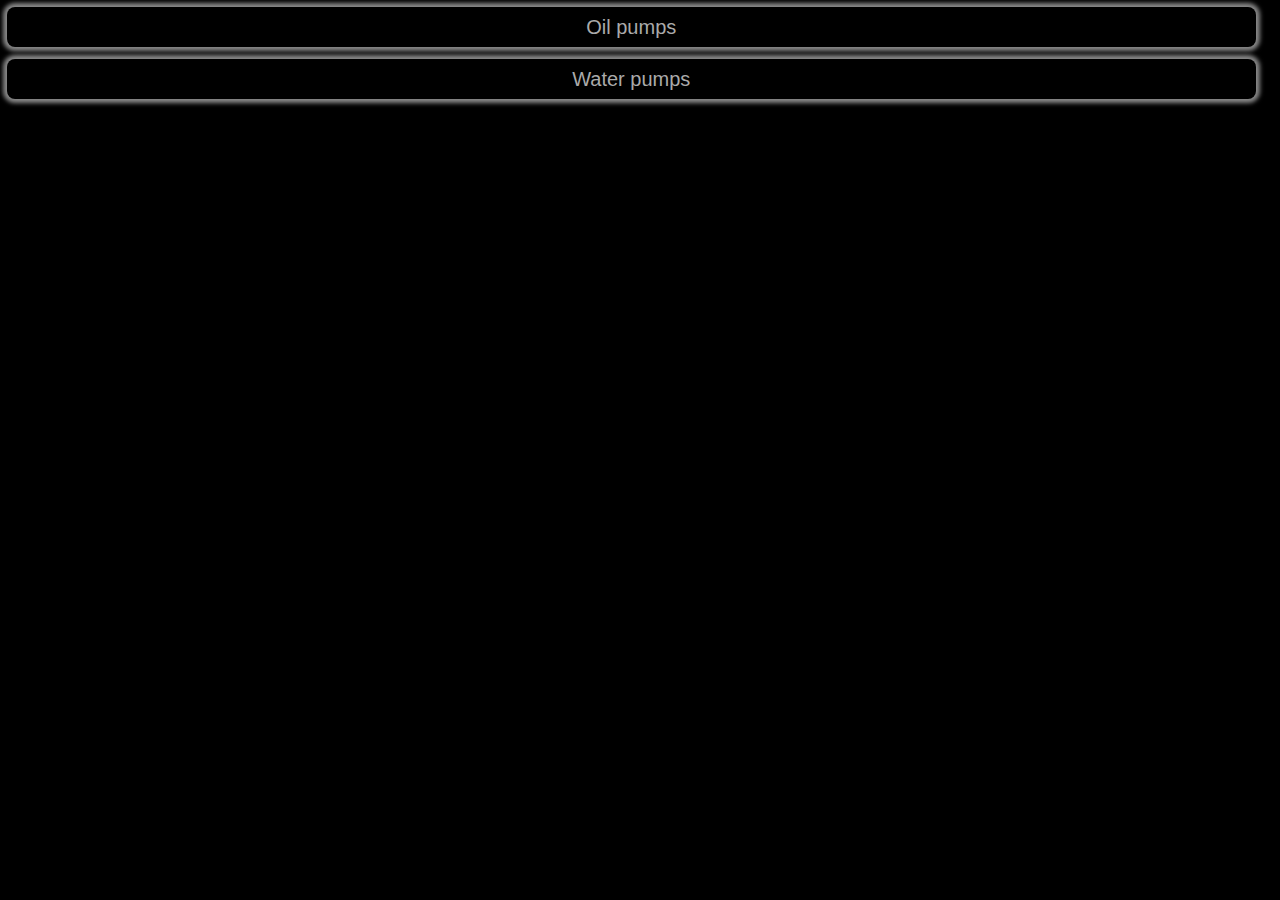
<file: UnityClient/Assets/StreamingAssets/BoilerController/index.html>
<!DOCTYPE HTML>
<html>

<head>
    <link rel="stylesheet" type="text/css" href="main.css">
    <script src="state.js"></script>
</head>
<script type="text/javascript">
    document.addEventListener('DOMContentLoaded', function () {
        SwitchPage('main');
        setInterval(request_periodical_update, 1000);
    }, false);
</script>

<body>
    <div id="main" style="display: none">
        <table style="width:100%">
            <tr>
                <td>
                    <a class="normalbutton" onClick="Navigate('oilpumpState','')">Oil pumps</a>
                </td>
            </tr>
            <tr>
                <td>
                    <a class="normalbutton" onClick="Navigate('waterpumpselector','')">Water pumps</a>
                </td>
            </tr>
        </table>
    </div>
    <div id="waterpumpselector" style="display: none">
        <table style="width:100%">
            <tr>
                <td>
                    <a class="normalbutton" onClick="Navigate('feedpumpState','')">FEED PUMP</a>
                </td>
            </tr>
            <tr>
                <td>
                    <a class="normalbutton" onClick="Navigate('circpumpState','')">CIRC. PUMP</a>
                </td>
            </tr>
        </table>
    </div>
    <div id="oilpumpState" style="display: none">
        <table style="width:100%">
            <tr>
                <td>FO PUMP1</td>
                <td data-hint='control' data-name='oil1'>STOP</td>
                <td>
                    <a class="togglebutton" onClick="Navigate('pumpControl','oil1')">Mode</a>
                </td>
            </tr>
            <tr>
                <td>STATE</td>
                <td data-hint='state' data-name='oil1'>OFF</td>
            </tr>
            <tr>
                <td>FO PUMP1</td>
                <td data-hint='control' data-name='oil2'>STOP</td>
                <td>
                    <a class="togglebutton" onClick="Navigate('pumpControl','oil2')">Mode</a>
                </td>
            </tr>
            <tr>
                <td>STATE</td>
                <td data-hint='state' data-name='oil2'>OFF</td>
            </tr>
        </table>
    </div>
    <div id="feedpumpState" style="display: none">
        <table style="width:100%">
            <tr>
                <td>FEED PUMP 1</td>
                <td data-hint='control' data-name='feed1'>STOP</td>
                <td>
                    <a class="togglebutton" onClick="Navigate('pumpControl','feed1')">Mode</a>
                </td>
            </tr>
            <tr>
                <td>STATE</td>
                <td data-hint='state' data-name='feed1'>OFF</td>
            </tr>
            <tr>
                <td>FEED PUMP 2</td>
                <td data-hint='control' data-name='feed2'>STOP</td>
                <td>
                    <a class="togglebutton" onClick="Navigate('pumpControl','feed2')">Mode</a>
                </td>
            </tr>
            <tr>
                <td>STATE</td>
                <td data-hint='state' data-name='feed2'>OFF</td>
            </tr>
        </table>
    </div>
    <div id="circpumpState" style="display: none">
        <table style="width:100%">
            <tr>
                <td>CIRC PUMP1</td>
                <td data-hint='control' data-name='circ1'>STOP</td>
                <td>
                    <a class="togglebutton" onClick="Navigate('pumpControl','circ1')">Mode</a>
                </td>
            </tr>
            <tr>
                <td>STATE</td>
                <td data-hint='state' data-name='circ1'>OFF</td>
            </tr>
            <tr>
                <td>CIRC PUMP2</td>
                <td data-hint='control' data-name='circ2'>STOP</td>
                <td>
                    <a class="togglebutton" onClick="Navigate('pumpControl','circ2')">Mode</a>
                </td>
            </tr>
            <tr>
                <td>STATE</td>
                <td data-hint='state' data-name='circ2'>OFF</td>
            </tr>
        </table>
    </div>
    <div id="pumpControl" style="display: none">
        <table style="width:100%">
            <tr>
                <td>
                    <a id="Start" class="togglebutton" onClick="SwitchPump(this.id)">Start</a>
                </td>
                <td>
                    <a id="Stop" class="togglebutton" onClick="SwitchPump(this.id)">Stop</a>
                </td>
            </tr>
            <tr>
                <td>
                    <a id="StBy" class="togglebutton" onClick="SwitchPump(this.id)">St-By</a>
                </td>
            </tr>
        </table>
    </div>
    <div id="footer">
        <table style="width:100%">
            <tr>
                <td style="width:70%">&nbsp;</td>
                <td>
                    <a id="backbutton" class="normalbutton" onClick="NavigateBack();">Back</a>
                </td>
            </tr>
        </table>
    </div>
    <sc>
</body>

</html>
</file>
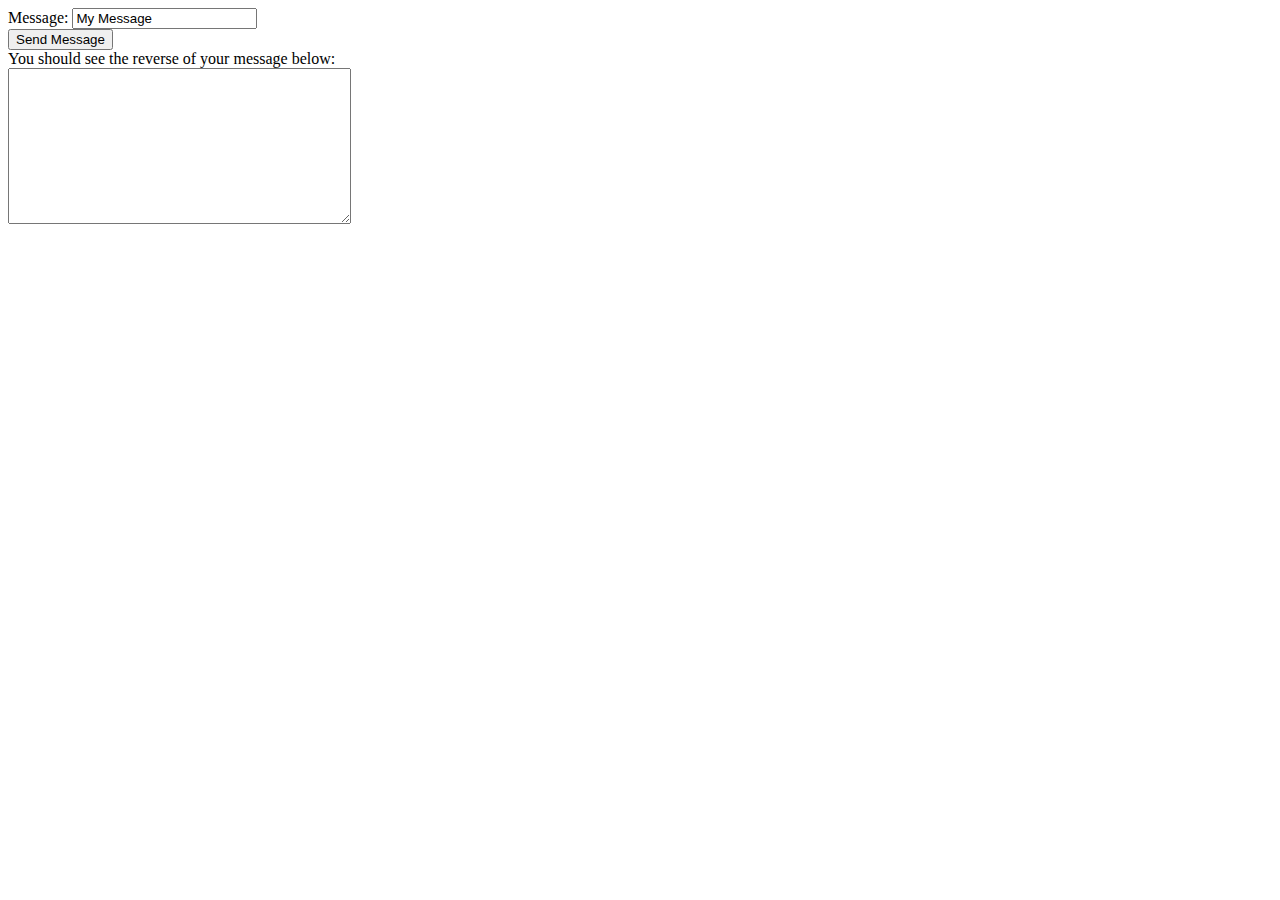
<file: BindingTest.html>
<html>
<head>
<title>Binding Test</title>
<script language="JavaScript">

// Send a query to the browser process.
function sendMessage() {
  window.cefQuery({
    request: 'BindingTest:' + document.getElementById("message").value,
    onSuccess: function(response) {
      document.getElementById('result').value = 'Response: '+response;
    },
    onFailure: function(error_code, error_message) {}
  });
}
</script>

</head>
<body bgcolor="white">
<form>
Message: <input type="text" id="message" value="My Message">
<br/><input type="button" onclick="sendMessage();" value="Send Message">
<br/>You should see the reverse of your message below:
<br/><textarea rows="10" cols="40" id="result"></textarea>
</form>
</body>
</html>
</file>
<file: UnityClient/Assets/StreamingAssets/BoilerController/main.css>
html {overflow:hidden;}
body
{
text-align: center;
overflow:hidden;
background-position:left top;
background-color:#000000;
background-repeat:no-repeat;
padding:0;
font-family:Arial, Helvetica, sans-serif;
font-size:20px;
margin:0px 0px 0px 0px;
border-style:none;
color:#aaaaaa;

}
td.topcontent
{
	vertical-align: top;
}
td.centered
{
	vertical-align: middle;
	text-align:center;
}
 
/*active image button*/
img
{
	margin : 0;
    padding : 0;
}
img.actimage
{
	display: block;
	opacity:0.4;
}
img.actimagehover
{
	display: block;
	opacity:1.0;
}

a.BUTTONLINK
{
	font-size:20px;
	color:#cccccc;
	display: block;
	opacity:0.7;
}
a.BUTTONLINK:hover
{
	color:#ffffff;
	opacity:1.0;
}
a.HOVERBUTTONLINK
{
	font-size:20px;
	color:#cccccc;
	display: block;
	opacity:0.7;
	border-radius: 5px;
	border: 2px solid transparent;
	box-shadow: 0px 0px 2px 2px transparent;
}
a.HOVERBUTTONLINK:hover
{
	font-size:20px;
	color:#cccccc;
	display: block;
	opacity:0.7;
	border-radius: 5px;
	border: 2px solid transparent;
	box-shadow: 0px 0px 2px 2px #4444AA;
}
a.selecteditem
{
	display: block;
	color:#000000;
	background-color:#cccccc;
}

a.mytelexmessage
{
	border:1px solid;
	font-size:15px;
	color:#cccccc;
	background-color:#282800;
	border-radius: 8px;
	width:98%;
	display:block;
}
a.notmytelexmessage
{
	border:1px solid;
	font-size:15px;
	color:#cccccc;
	background-color:#03212c;
	border-radius: 8px;
	width:98%;
	display:block;
}
a.MIDDLE2
{
	font-weight:bold;
	font-size:22px;
}
a.MIDDLE3
{
	font-weight:bold;
	font-size:14px;
}
a.BIG
{
	font-weight:bold;
	font-size:32px;
}
DIV.modalwindow
{
	border:1px;
	z-index: 99990;
	display: block;
	position: absolute;
	top: 0px;
	left: 0px;
	width :100%;
	height: 120%;
	background-color:#000000;
	opacity:0.9;
	filter:alpha(opacity=90);
}
DIV.modalwindow2
{
	border:1px;
	z-index: 99991;
	display: block;
	position: absolute;
	;top: 0px;
	;left: 0px;
	;width :40%;
	;height: 60%;
	background-color:#000000;
}
DIV.SCROLLDIV
{
	border:1px solid;
	border-radius: 8px;
	overflow-y:scroll;
	overflow-x:hidden;
	border-radius: 8px;
}
TABLE.modalwindowinternal
{
	border:2px solid;
	width :100%;
	height: 90%;
	filter:alpha(opacity=100);
	opacity:1.0;
	background-color:#000000;
}
TABLE.inputblocktable
{
	border: 2px solid transparent;
	border-radius: 4px;
	box-shadow: 0px 0px 5px 5px #888888;
	;background-color:#000000;
	text-align: center;
}
TABLE.buttonframe
{
	border-spacing: 7px 11px;
}
TABLE.bordertable
{
	border:2px solid;
	border-radius: 8px;
	box-shadow: 0px 0px 5px 5px #AAAAAA;
	background-color:#000000;
}
TABLE.screenkeyboardtable
{
	margin : 0;
    padding : 0;
	border-collapse : collapse;
	border:2px solid;
	border-radius: 8px;
	box-shadow: 0px 0px 5px 5px #AAAAAA;
	background-color:#000000;
	-webkit-transform: scale(0.7, 0.7);
}
TABLE.screenkeyboardtable td
{
	padding:0 px;
}

TABLE.alarmbordertable
{
	border:2px solid;
	border-radius: 8px;
	box-shadow: 0px 0px 5px 5px #FF0000;
	background-color:#000000;
}

TABLE.inputbordertable
{
	border: 2px solid transparent;
	border-radius: 8px;
	box-shadow: 0px 0px 2px 2px #444444;
	background-color:#000000;
}

TABLE.inputbordertableactive
{
	border: 2px solid transparent;
	border-radius: 8px;
	box-shadow: 0px 0px 2px 2px #4444AA;
	background-color:#000000;
}

img {vertical-align:middle;}
/*dynamic buttons*/
.togglebutton,.normalbutton
{
	display: block;
	text-align: center;
	width: 98%;
	border-radius: 8px;
	line-height:40px;
	box-shadow: 0px 0px 4px 4px #888888;
	background-color:#000000;
	margin-top: 4px;
    margin-bottom: 4px;
    margin-right: 8px;
    margin-left: 4px;
}
.togglebutton:hover,.normalbutton:hover
{
	display: block;
	text-align: center;
	width: 98%;
	border-radius: 8px;
	line-height:40px;
	box-shadow: 0px 0px 4px 4px #4444AA;
	background-color:#000000;
	margin-top: 4px;
    margin-bottom: 4px;
    margin-right: 8px;
    margin-left: 4px;
}
.togglebuttonset
{
	display: block;
	text-align: center;
	width: 98%;
	border-radius: 8px;
	line-height:40px;
	box-shadow: 0px 0px 4px 4px #888888;
	background-color:gray;
	margin-top: 4px;
    margin-bottom: 4px;
    margin-right: 8px;
    margin-left: 4px;
}
.togglebuttonset:hover
{
	display: block;
	text-align: center;
	width: 98%;
	border-radius: 8px;
	line-height:40px;
	box-shadow: 0px 0px 4px 4px #4444AA;
	background-color:white;
	margin-top: 4px;
    margin-bottom: 4px;
    margin-right: 8px;
    margin-left: 4px;
}

.radioinput{
font-size:20px;
color:#ffffff;
text-align: left;
-webkit-border-radius: 8px;
-moz-border-radius: 8px;
border-radius: 8px;
background-color:#000000;
}

.multiinput
{
overflow: hidden;
font-size:20px;
color:#ffffff;
text-align: left;
border-radius: 8px;
background: none;
background-color:#000000;
}
.multiinputupper
{
text-transform:uppercase;
overflow: hidden;
font-size:20px;
color:#ffffff;
text-align: left;
border-radius: 8px;
background: none;
background-color:#000000;
}

/*start checkbox styles*/
.squaredThree {
	width: 20px;
  left:-20px;
	position: relative;
}
.squaredThree input[type=checkbox] {
	visibility: hidden;
}
.squaredThree label {
	cursor: pointer;
	position: absolute;
	width: 20px;
	height: 20px;
	top: 0;
  
	border-radius: 4px;
	box-shadow: inset 0px 1px 1px rgba(0,0,0,0.5), 0px 1px 0px rgba(255,255,255,.4);

	background: -webkit-linear-gradient(top, #222 0%, #45484d 100%);
	background: -moz-linear-gradient(top, #222 0%, #45484d 100%);
	background: linear-gradient(top, #222 0%, #45484d 100%);
}

.squaredThree label:after {
	opacity: 0;
	content: '';
	position: absolute;
	width: 9px;
	height: 5px;
	background: transparent;
	top: 4px;
	left: 4px;
	border: 3px solid #00ff00;
	border-top: none;
	border-right: none;
	-webkit-transform: rotate(-45deg);
}

.squaredThree label:hover::after {
	opacity: 0.3;
}

.squaredThree input[type=checkbox]:checked + label:after {
	opacity: 1;
}
/*end checkbox styles*/

/* Main menu */
#menu
{
        width: 100%;
        margin: 0;
        padding: 10px 0 0 0;
        list-style: none;
        background: #111;
        background: -moz-linear-gradient(#444, #111);
		background: -webkit-gradient(linear,left bottom,left top,color-stop(0, #111),color-stop(1, #444));
        background: -webkit-linear-gradient(#444, #111);
        background: -o-linear-gradient(#444, #111);
        background: -ms-linear-gradient(#444, #111);
        background: linear-gradient(#444, #111);
        -moz-border-radius: 50px;
        border-radius: 50px;
        -moz-box-shadow: 0 2px 1px #9c9c9c;
        -webkit-box-shadow: 0 2px 1px #9c9c9c;
        box-shadow: 0 2px 1px #9c9c9c;
}

#menu li
{
        float: left;
        padding: 0 0 10px 0;
        position: relative;
}

#menu a
{
        float: left;
        height: 25px;
        padding: 0 25px;
        color: #999;
        text-transform: uppercase;
        font: bold 12px/25px Arial, Helvetica;
        text-decoration: none;
        text-shadow: 0 1px 0 #000;
}

#menu li:hover > a
{
        color: #fafafa;
}

*html #menu li a:hover /* IE6 */
{
        color: #fafafa;
}

#menu li:hover > ul
{
        display: block;
}

/* Submenu */

#menu ul
{
    list-style: none;
    margin: 0;
    padding: 0;
    display: none;
    position: absolute;
    top: 35px;
    left: 0;
    z-index: 99999;
    background: #444;
    background: -moz-linear-gradient(#444, #111);
    background: -webkit-gradient(linear,left bottom,left top,color-stop(0, #111),color-stop(1, #444));
    background: -webkit-linear-gradient(#444, #111);
    background: -o-linear-gradient(#444, #111);
    background: -ms-linear-gradient(#444, #111);
    background: linear-gradient(#444, #111);
    -moz-border-radius: 5px;
    border-radius: 5px;
}

#menu ul li
{
    float: none;
    margin: 0;
    padding: 0;
    display: block;
    -moz-box-shadow: 0 1px 0 #111111, 0 2px 0 #777777;
    -webkit-box-shadow: 0 1px 0 #111111, 0 2px 0 #777777;
    box-shadow: 0 1px 0 #111111, 0 2px 0 #777777;
}

#menu ul li:last-child
{
    -moz-box-shadow: none;
    -webkit-box-shadow: none;
    box-shadow: none;
}

#menu ul a
{
    padding: 10px;
        height: auto;
    line-height: 1;
    display: block;
    white-space: nowrap;
    float: none;
        text-transform: none;
}

*html #menu ul a /* IE6 */
{
        height: 10px;
        width: 150px;
}

*:first-child+html #menu ul a /* IE7 */
{
        height: 10px;
        width: 150px;
}

#menu ul a:hover
{
    background: #0186ba;
        background: -moz-linear-gradient(#04acec,  #0186ba);
        background: -webkit-gradient(linear, left top, left bottom, from(#04acec), to(#0186ba));
        background: -webkit-linear-gradient(#04acec,  #0186ba);
        background: -o-linear-gradient(#04acec,  #0186ba);
        background: -ms-linear-gradient(#04acec,  #0186ba);
        background: linear-gradient(#04acec,  #0186ba);
}

#menu ul li:first-child a
{
    -moz-border-radius: 5px 5px 0 0;
    border-radius: 5px 5px 0 0;
}

#menu ul li:first-child a:after
{
    content: '';
    position: absolute;
    left: 30px;
    top: -8px;
    width: 0;
    height: 0;
    border-left: 5px solid transparent;
    border-right: 5px solid transparent;
    border-bottom: 8px solid #444;
}

#menu ul li:first-child a:hover:after
{
    border-bottom-color: #04acec;
}

#menu ul li:last-child a
{
    -moz-border-radius: 0 0 5px 5px;
    border-radius: 0 0 5px 5px;
}
/*------------------------------------*\
	NAV
\*------------------------------------*/
#nav{
	list-style:none;
	/* Clear floats */
	float:left;
	width:100%;
	/* Bring the nav above everything else--uncomment if needed.
	position:relative;
	z-index:5;
	*/
}
#nav li{
	float:left;
	position:relative;
}
#nav a{
	display:block;
	text-decoration:none;
}
#nav a:hover{
	color:#fff;
	text-decoration:underline;
}

/*--- DROPDOWN ---*/
#nav ul{
	list-style:none;
	position:absolute;
	left:-9999px; /* Hide off-screen when not needed (this is more accessible than display:none;) */
}
#nav ul li{
	padding-top:1px; /* Introducing a padding between the li and the a give the illusion spaced items */
	float:none;
}
#nav ul a{
	white-space:nowrap; /* Stop text wrapping and creating multi-line dropdown items */
}
#nav li:hover ul{ /* Display the dropdown on hover */
	left:0; /* Bring back on-screen when needed */
}
#nav li:hover a{ /* These create persistent hover states, meaning the top-most link stays 'hovered' even when your cursor has moved down the list. */
	text-decoration:underline;
}
#nav li:hover ul a{ /* The persistent hover state does however create a global style for links even before they're hovered. Here we undo these effects. */
	text-decoration:none;
}
#nav li:hover ul li a:hover{ /* Here we define the most explicit hover states--what happens when you hover each individual link. */
	
}

/*#menu:after
{
        visibility: hidden;
        display: block;
        font-size: 0;
        content: " ";
        clear: both;
        height: 0;
}*/

* html #menu             { zoom: 1; } /* IE6 */
*:first-child+html #menu { zoom: 1; } /* IE7 */
</file>
